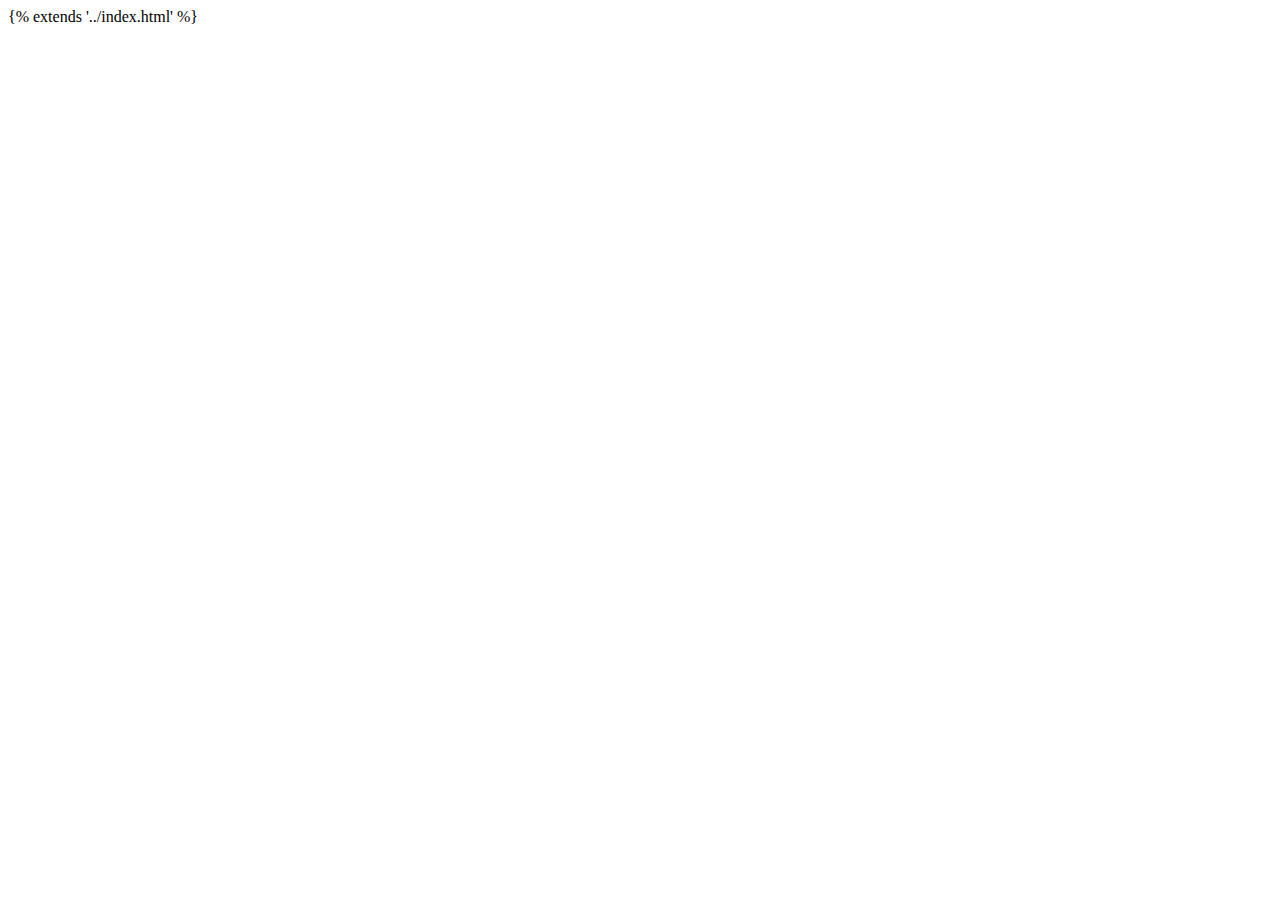
<file: myapp/templates/registration/login.html>
{% extends '../index.html' %}


<!DOCTYPE html>
<html lang="en">
<head>
    <meta charset="UTF-8">
    <meta http-equiv="X-UA-Compatible" content="IE=edge">
    <meta name="viewport" content="width=device-width, initial-scale=1.0">
    <title>Login</title>
</head>
<body>
    
</body>
</html>
</file>
